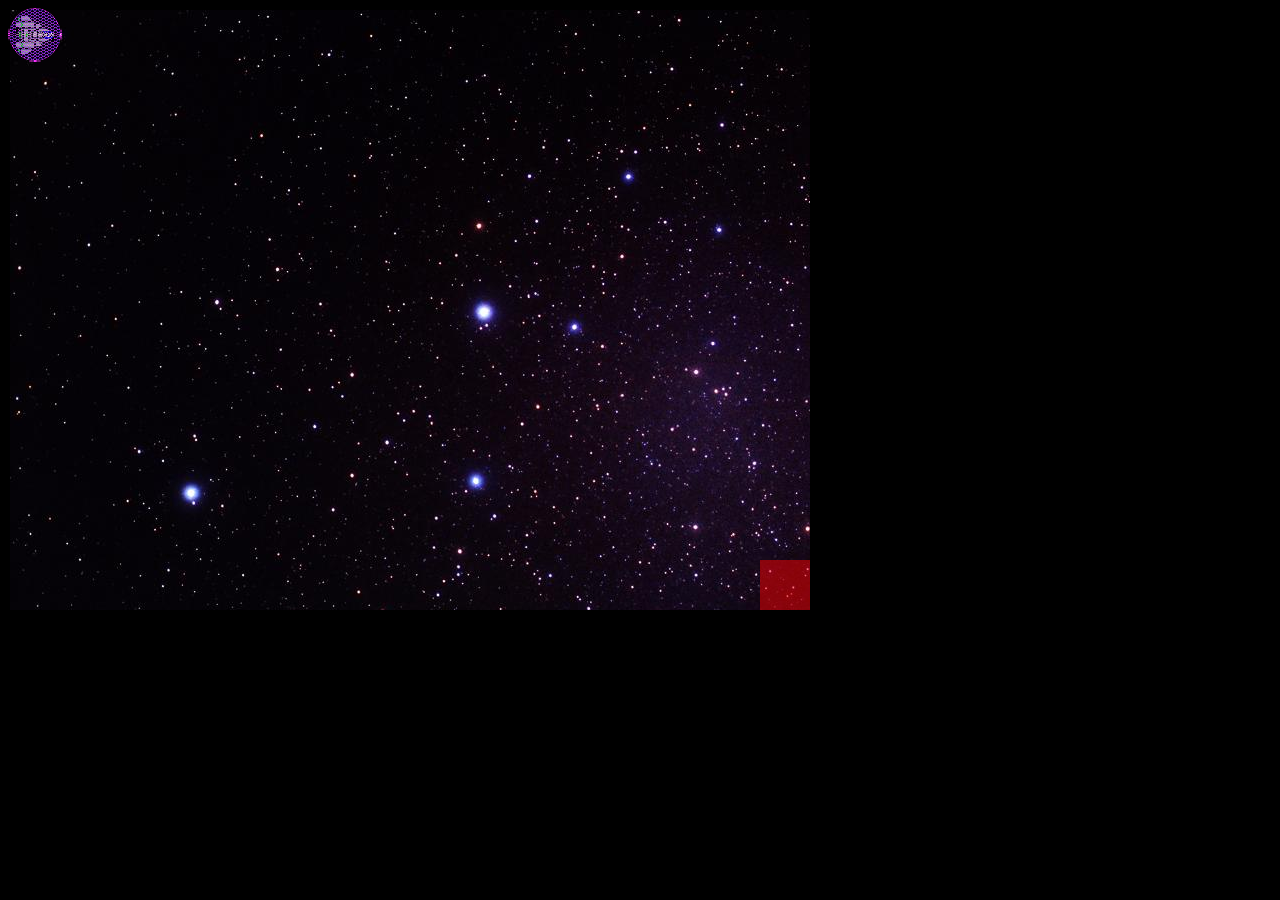
<file: play.html>
<html>
	<head>
		<link rel="stylesheet" type="text/css" href="Mazegame.css" />
		<script src="https://ajax.googleapis.com/ajax/libs/jquery/1.12.0/jquery.min.js"></script>
	</head>
	<body>
		<div id='board'>
			<div id='player'>
				<div id='playerShip'>
					<div id='playerCore'></div>
					<img id='avatar' src='1/right.png' />
					<img id='shield' src='shield.png' />
				</div>
			</div>
			<div id='marker'>
				<div id='goal'></div>
			</div>
			<div id='w1' class='wall'></div>
			<div id='w2' class='wall'></div>
			<div id='w3' class='wall'></div>
			<div id='w4' class='wall'></div>
			<div id='w5' class='wall'></div>
			<div id='w6' class='wall'></div>
			
		</div>
		<div id='status'>
			<div id='playerName'></div>
			<div id='time'></div>
			<div id='health'></div>
			<div id='shipLost'></div>
			<div id='lvlCmpl'></div>
			<div id='speed'></div>
			<div id='record'></div>
		</div>
	</body>
	<script src="Mazegame.js"></script>
</html>
</file>
<file: Mazegame.css>
@keyframes animatedBackground {
	0% { background-position: 1366px 0; }
	100% { background-position: 0 0; }
}
body{
	background-color: black;
	background-size: cover;
	background-repeat: no-repeat;
}
#board{
	height: 600px;
	width: 800px;
	background-color: gray;
	border: 2px solid black; 
	background-position: 0px 0px;
	background-repeat: repeat-x;
	background-image: url("background.jpg");
	animation: animatedBackground 160s linear infinite;
}
#status{
	background-color:black;
	color:lawngreen;
	height: 300px;
	width: 200px;
	border: 2px solid black; 
	position: absolute;
	left: 850px;
	top: 10px;
}
#marker{
    background-color: rgba(255,0,0,0.5);
    height:50px;
    width:50px;
    position: relative;
    top:460px;
    left:750px;
}
#goal{
	background-color: rgba(0,0,0,0);
	height:2px;
	width:2px;
	position: absolute;
	top:24px;
	left:24px;
}
#player{
    background:rgba(0,0,0,0);
    height:90px;
    width:90px;
    position: relative;
    top:-20px;
    left:-20px;
}
#playerShip{
	background:rgba(0,0,0,0);
	height:50px;
	width:50px;
	position: absolute;
	top:20px;
	left:20px;
}
#playerCore{
	background: rgba(0,0,0,0);
	height:10px;
	width:10px;
	position: absolute;
	top:20px;
	left:20px;
}
#avatar{
	top:0px;
	left:0px;
	position: relative;
}
#shield{
	top:-52px;
	left:-2px;
	position: relative;
}
.wall{
	position: absolute;
	background-color: rgba(0,0,0,0);
}
</file>
